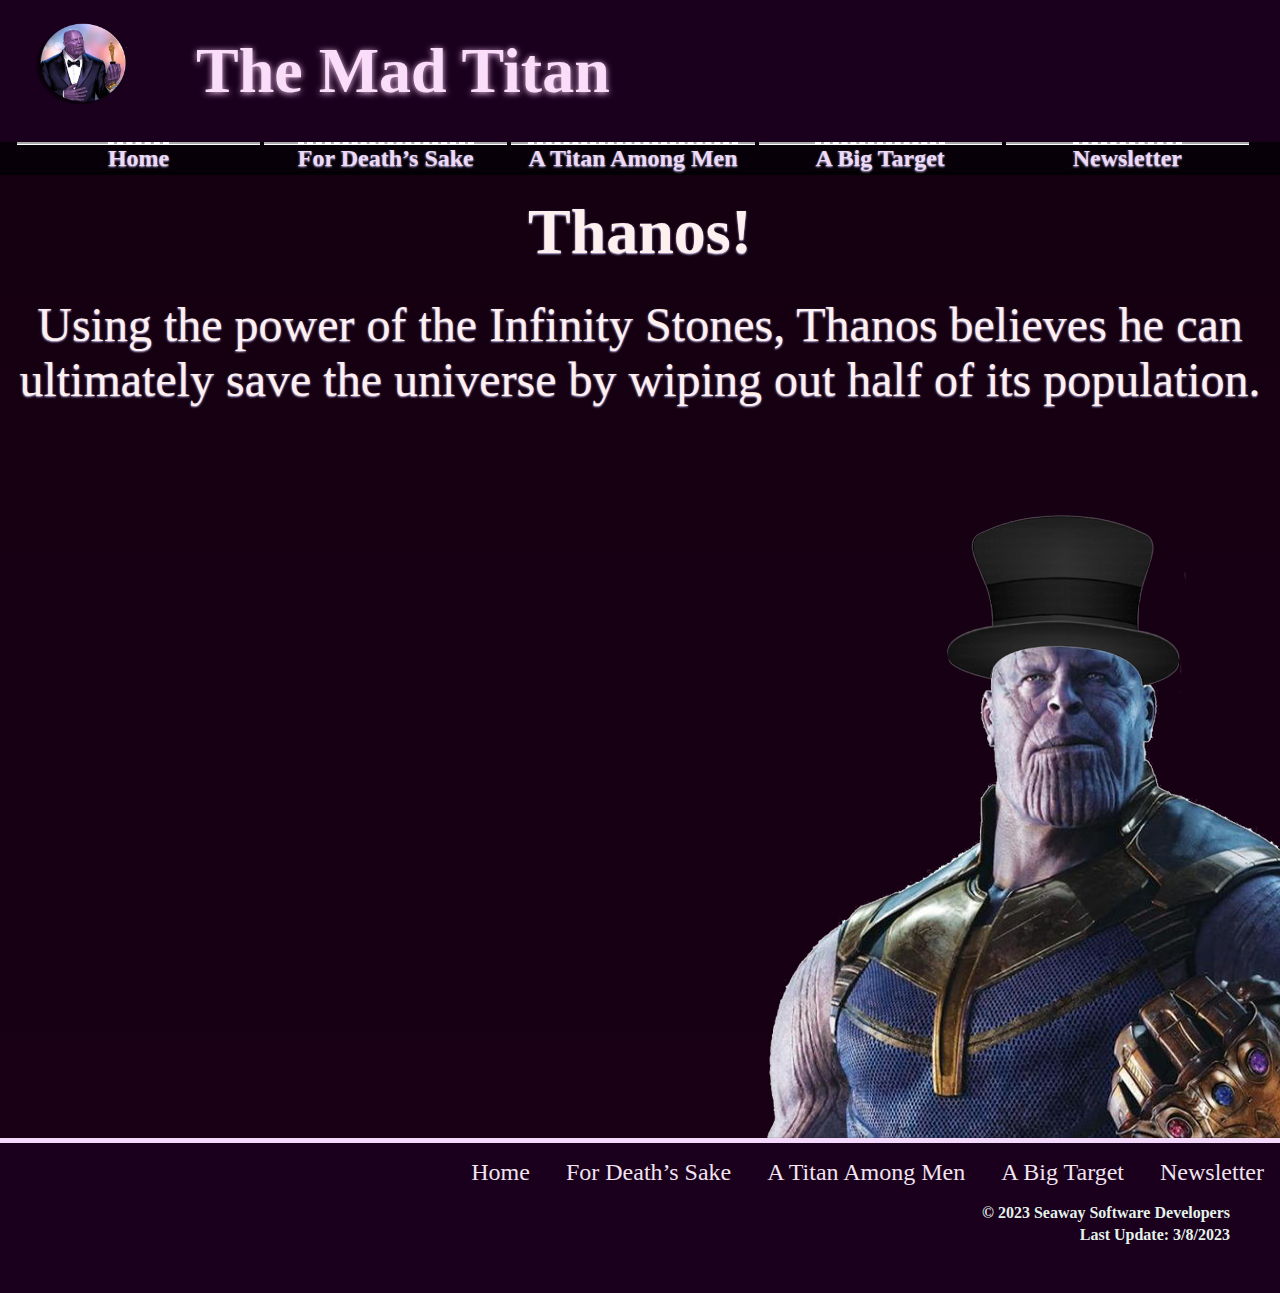
<file: index.html>
<!doctype html>
<html lang="en">
<head>
<meta charset="UTF-8">
<title>a day in the life of thanos?</title>
	<link href="css/styles.css" rel="stylesheet">
	
</head>

<body>
<!-- ////////////////////////////////////////// H E A D E R     A R E A//////////////////////////////////////////////////////  -->

	<header>
		<table> 
	 
		<tr> 
			
			<th> <img  class="thant" src="images/Thanos-pic.png" height="120"  alt="thanos in sute"> 	
		</th>	
			<th class="ttm"> The Mad Titan </th>
			
			</tr>
	</table>
	</header>
<!-- ////////////////////////////////////////// N A V I G A T I O N //////////////////////////////////////////////////////////////-->

	<nav class="hnav"> 
	
		<ul>
		
	<li> <a href="index.html">Home</a> </li>
	<li> <a href="death.html">For Death’s Sake</a> </li>
	<li> <a href="titanman.html">A Titan Among Men</a> </li>
	<li> <a href="bigboy.html">A Big Target</a> </li>
	<li> <a href="newsletter.html">Newsletter</a> </li>

	</ul>
	
	</nav>
	
	<main> 
	<h1> Thanos! </h1>
		
		
		<p class="indexp"> Using the power of the Infinity Stones, Thanos believes he can ultimately save the universe by wiping out half of its population. </p>
		
		<img src="images/thanosHomeHat.png" hight="200" class="thanoshat" alt="thanos holding his  toy">
	</main>
	
	
	
	<footer> 
		
		<nav class="bnav"> 
	
		<ul>
		
	<li> <a href="index.html">Home</a> </li>
	<li> <a href="death.html">For Death’s Sake</a> </li>
	<li> <a href="titanman.html">A Titan Among Men</a> </li>
	<li> <a href="bigboy.html">A Big Target</a> </li>
	<li> <a href="newsletter.html">Newsletter</a> </li>

	</ul>
	<p class="copyright">&copy; 2023 Seaway Software Developers</p>
        <p class="lastUpdate">Last Update: 3/8/2023</p>
			
	</nav>
		
			
</footer>
	
	
	
	
	
	
	
	
	
	
	
	
	
	
	
	
	
	
	
	
	
	
	
	
	
	
	
	
	
	
	
	
	
	
	
	
	
	
	
	
	
	
	
	
	
	
	
	
	
	
	
	
	
	
	
	
	
	
	
	
	
	
	
	
	
	
	
	
	
	
	
	
	
	
	
	
	
	
	
	
	
	
	
	
	
	
	
	
	
	
	
	
	
	
	
	
	
	
	
	
	
	
	
	
	
	
	
	
	
	
	
	
	
	
	
	
	
	
	
	
	
	
	
	
	
	
	
	
	
	
	
	
	
	
	
	
	
	
	
	
</body>
</html>
</file>
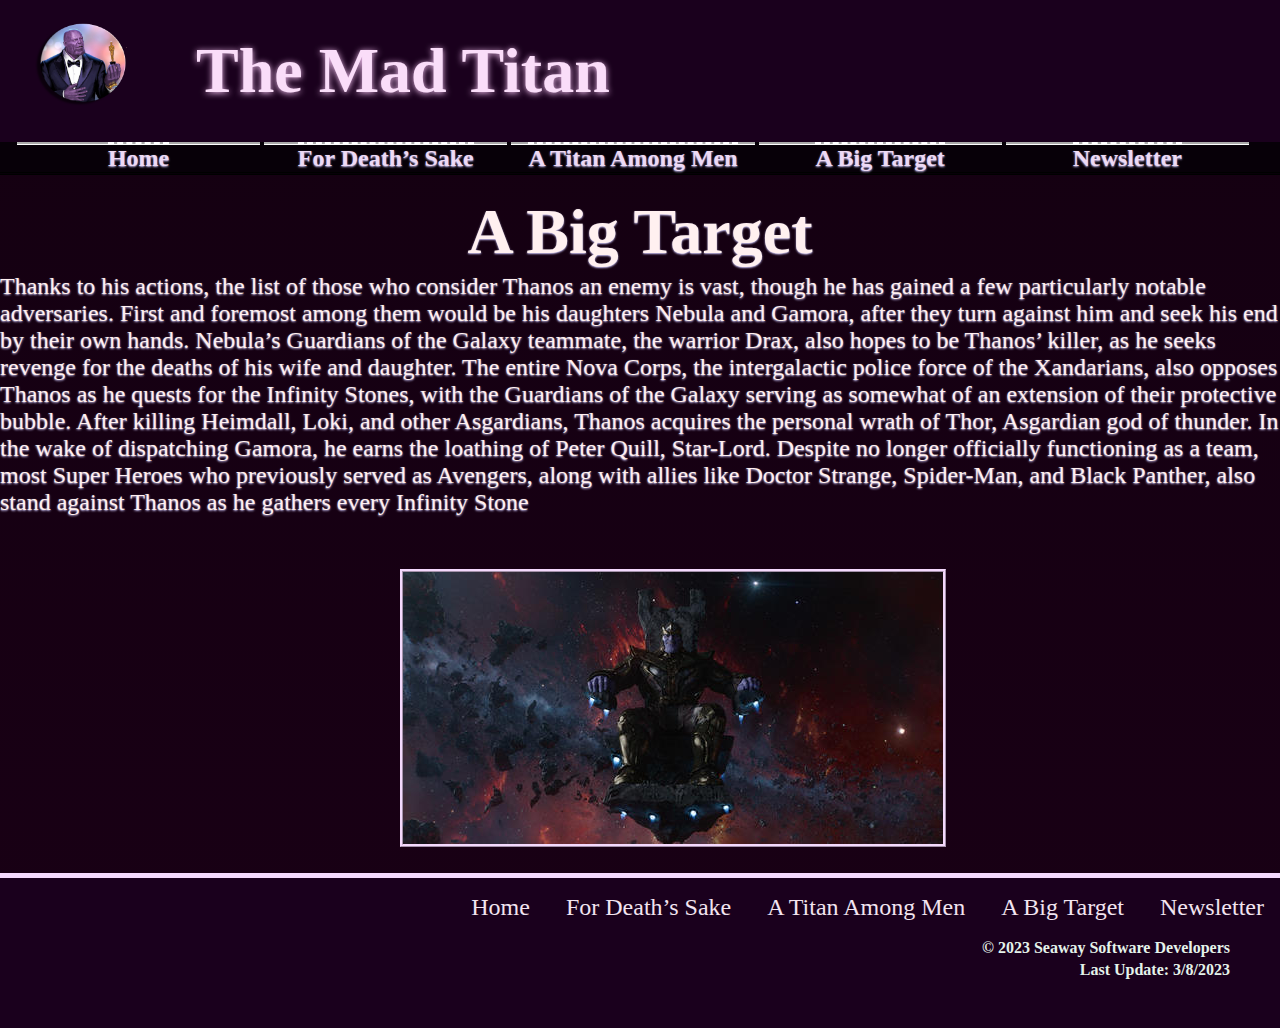
<file: bigboy.html>
<!doctype html>
<html lang="en">
<head>
<meta charset="UTF-8">
<title>a day in the life of thanos?</title>
	<link href="css/styles.css" rel="stylesheet">
	
</head>

<body>
<!-- ////////////////////////////////////////// H E A D E R     A R E A//////////////////////////////////////////////////////  -->

	<header>
		<table> 
	 
		<tr> 
			
			<th> <img  class="thant" src="images/Thanos-pic.png" height="120"  alt="thanos in sute"> 	
		</th>	
			<th class="ttm"> The Mad Titan </th>
			
			</tr>
	</table>
	</header>
<!-- ////////////////////////////////////////// N A V I G A T I O N //////////////////////////////////////////////////////////////-->

	<nav class="hnav"> 
	
		<ul>
		
	<li> <a href="index.html">Home</a> </li>
	<li> <a href="death.html">For Death’s Sake</a> </li>
	<li> <a href="titanman.html">A Titan Among Men</a> </li>
	<li> <a href="bigboy.html">A Big Target</a> </li>
	<li> <a href="newsletter.html">Newsletter</a> </li>

	</ul>
	
	</nav>
	
	<main> 
	<h1> A Big Target </h1>
		
		
		<p class="TITANPAR"> Thanks to his actions, the list of those who consider Thanos an enemy is vast, though he has gained a few particularly notable adversaries. First and foremost among them would be his daughters Nebula and Gamora, after they turn against him and seek his end by their own hands. Nebula’s Guardians of the Galaxy teammate, the warrior Drax, also hopes to be Thanos’ killer, as he seeks revenge for the deaths of his wife and daughter.

The entire Nova Corps, the intergalactic police force of the Xandarians, also opposes Thanos as he quests for the Infinity Stones, with the Guardians of the Galaxy serving as somewhat of an extension of their protective bubble.

After killing Heimdall, Loki, and other Asgardians, Thanos acquires the personal wrath of Thor, Asgardian god of thunder. In the wake of dispatching Gamora, he earns the loathing of Peter Quill, Star-Lord. Despite no longer officially functioning as a team, most Super Heroes who previously served as Avengers, along with allies like Doctor Strange, Spider-Man, and Black Panther, also stand against Thanos as he gathers every Infinity Stone
 </p>
		
		<img src="images/bigTarget.jpg" hight="200" class="thnosimg" alt="thanos holding his  toy">
	</main>
	
	
	
	<footer> 
		
		<nav class="bnav"> 
	
		<ul>
		
	<li> <a href="index.html">Home</a> </li>
	<li> <a href="death.html">For Death’s Sake</a> </li>
	<li> <a href="titanman.html">A Titan Among Men</a> </li>
	<li> <a href="bigboy.html">A Big Target</a> </li>
	<li> <a href="newsletter.html">Newsletter</a> </li>

	</ul>
	<p class="copyright">&copy; 2023 Seaway Software Developers</p>
        <p class="lastUpdate">Last Update: 3/8/2023</p>
			
	</nav>
		
			
</footer>
	
	
	
	
	
	
	
	
	
	
	
	
	
	
	
	
	
	
	
	
	
	
	
	
	
	
	
	
	
	
	
	
	
	
	
	
	
	
	
	
	
	
	
	
	
	
	
	
	
	
	
	
	
	
	
	
	
	
	
	
	
	
	
	
	
	
	
	
	
	
	
	
	
	
	
	
	
	
	
	
	
	
	
	
	
	
	
	
	
	
	
	
	
	
	
	
	
	
	
	
	
	
	
	
	
	
	
	
	
	
	
	
	
	
	
	
	
	
	
	
	
	
	
	
	
	
	
	
	
	
	
	
	
	
	
	
	
	
	
	
</body>
</html>
</file>
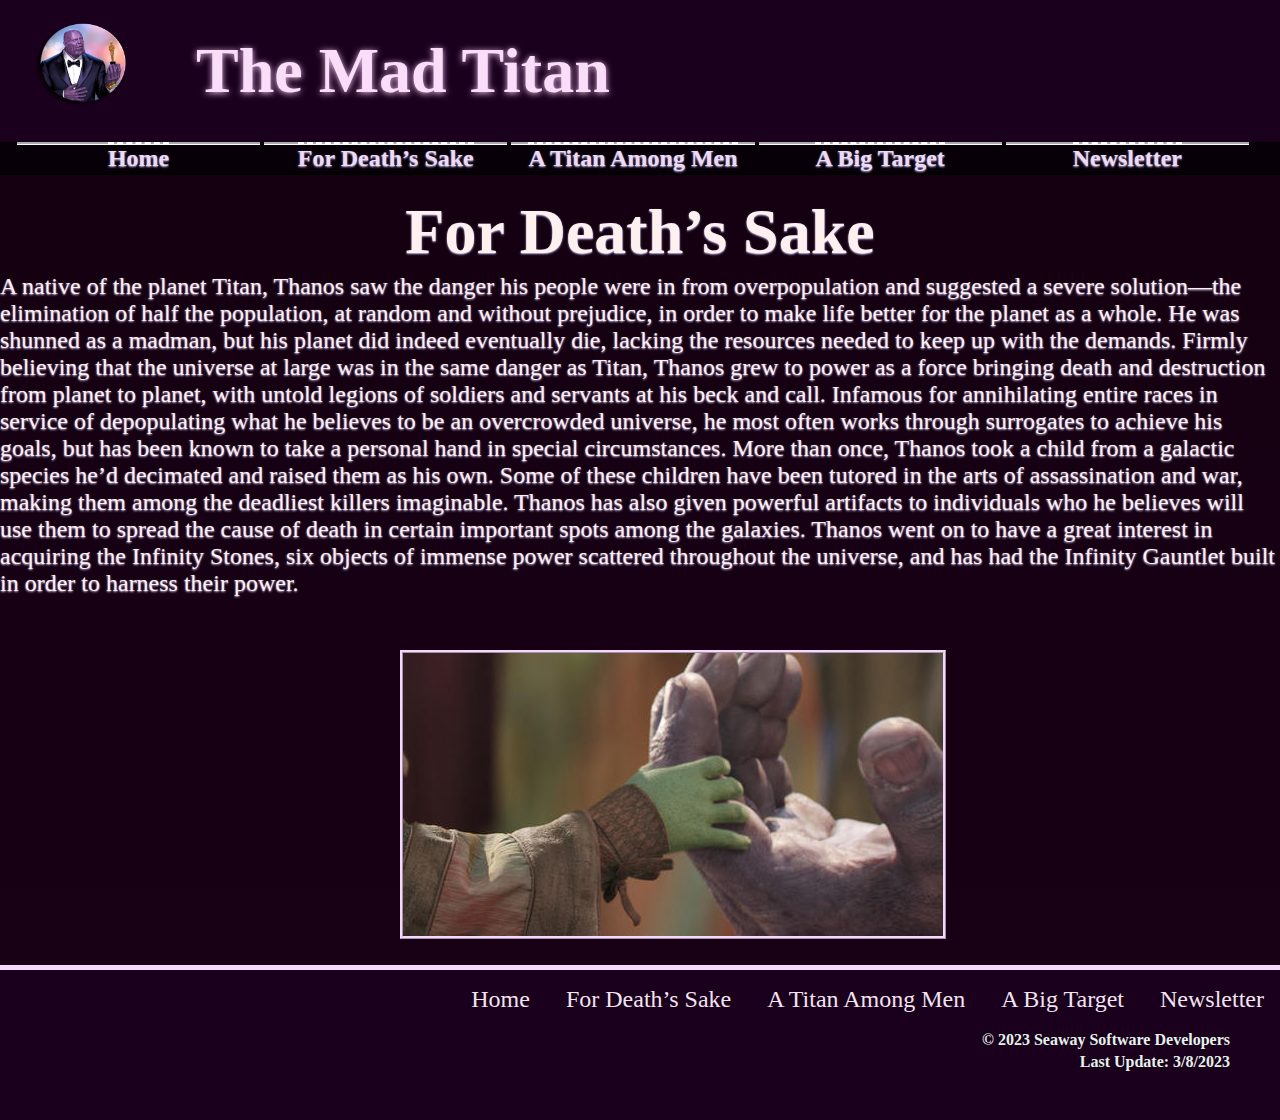
<file: death.html>
<!doctype html>
<html lang="en">
<head>
<meta charset="UTF-8">
<title>a day in the life of thanos?</title>
	<link href="css/styles.css" rel="stylesheet">
	
</head>

<body>
<!-- ////////////////////////////////////////// H E A D E R     A R E A//////////////////////////////////////////////////////  -->

	<header>
		<table> 
	 
		<tr> 
			
			<th> <img  class="thant" src="images/Thanos-pic.png" height="120"  alt="thanos in sute"> 	
		</th>	
			<th class="ttm"> The Mad Titan </th>
			
			</tr>
	</table>
	</header>
<!-- ////////////////////////////////////////// N A V I G A T I O N //////////////////////////////////////////////////////////////-->

	<nav class="hnav"> 
	
		<ul>
		
	<li> <a href="index.html">Home</a> </li>
	<li> <a href="death.html">For Death’s Sake</a> </li>
	<li> <a href="titanman.html">A Titan Among Men</a> </li>
	<li> <a href="bigboy.html">A Big Target</a> </li>
	<li> <a href="newsletter.html">Newsletter</a> </li>

	</ul>
	
	</nav>
	
	<main class="death"> 
	<h1> For Death’s Sake </h1>
		
		
		<p class="deathp"> A native of the planet Titan, Thanos saw the danger his people were in from overpopulation and suggested a severe solution—the elimination of half the population, at random and without prejudice, in order to make life better for the planet as a whole. He was shunned as a madman, but his planet did indeed eventually die, lacking the resources needed to keep up with the demands.

Firmly believing that the universe at large was in the same danger as Titan, Thanos grew to power as a force bringing death and destruction from planet to planet, with untold legions of soldiers and servants at his beck and call. Infamous for annihilating entire races in service of depopulating what he believes to be an overcrowded universe, he most often works through surrogates to achieve his goals, but has been known to take a personal hand in special circumstances.

More than once, Thanos took a child from a galactic species he’d decimated and raised them as his own. Some of these children have been tutored in the arts of assassination and war, making them among the deadliest killers imaginable. Thanos has also given powerful artifacts to individuals who he believes will use them to spread the cause of death in certain important spots among the galaxies.

Thanos went on to have a great interest in acquiring the Infinity Stones, six objects of immense power scattered throughout the universe, and has had the Infinity Gauntlet built in order to harness their power.
 </p>
		
		<img src="images/deathsSake.jpg" hight="200" class="thanoshat" alt="thanos holding his  toy">
	</main>
	
	
	
	<footer> 
		
		<nav class="bnav"> 
	
		<ul>
		
	<li> <a href="index.html">Home</a> </li>
	<li> <a href="death.html">For Death’s Sake</a> </li>
	<li> <a href="titanman.html">A Titan Among Men</a> </li>
	<li> <a href="bigboy.html">A Big Target</a> </li>
	<li> <a href="newsletter.html">Newsletter</a> </li>

	</ul>
	<p class="copyright">&copy; 2023 Seaway Software Developers</p>
        <p class="lastUpdate">Last Update: 3/8/2023</p>
			
	</nav>
		
			
</footer>
	
	
	
	
	
	
	
	
	
	
	
	
	
	
	
	
	
	
	
	
	
	
	
	
	
	
	
	
	
	
	
	
	
	
	
	
	
	
	
	
	
	
	
	
	
	
	
	
	
	
	
	
	
	
	
	
	
	
	
	
	
	
	
	
	
	
	
	
	
	
	
	
	
	
	
	
	
	
	
	
	
	
	
	
	
	
	
	
	
	
	
	
	
	
	
	
	
	
	
	
	
	
	
	
	
	
	
	
	
	
	
	
	
	
	
	
	
	
	
	
	
	
	
	
	
	
	
	
	
	
	
	
	
	
	
	
	
	
	
	
</body>
</html>
</file>
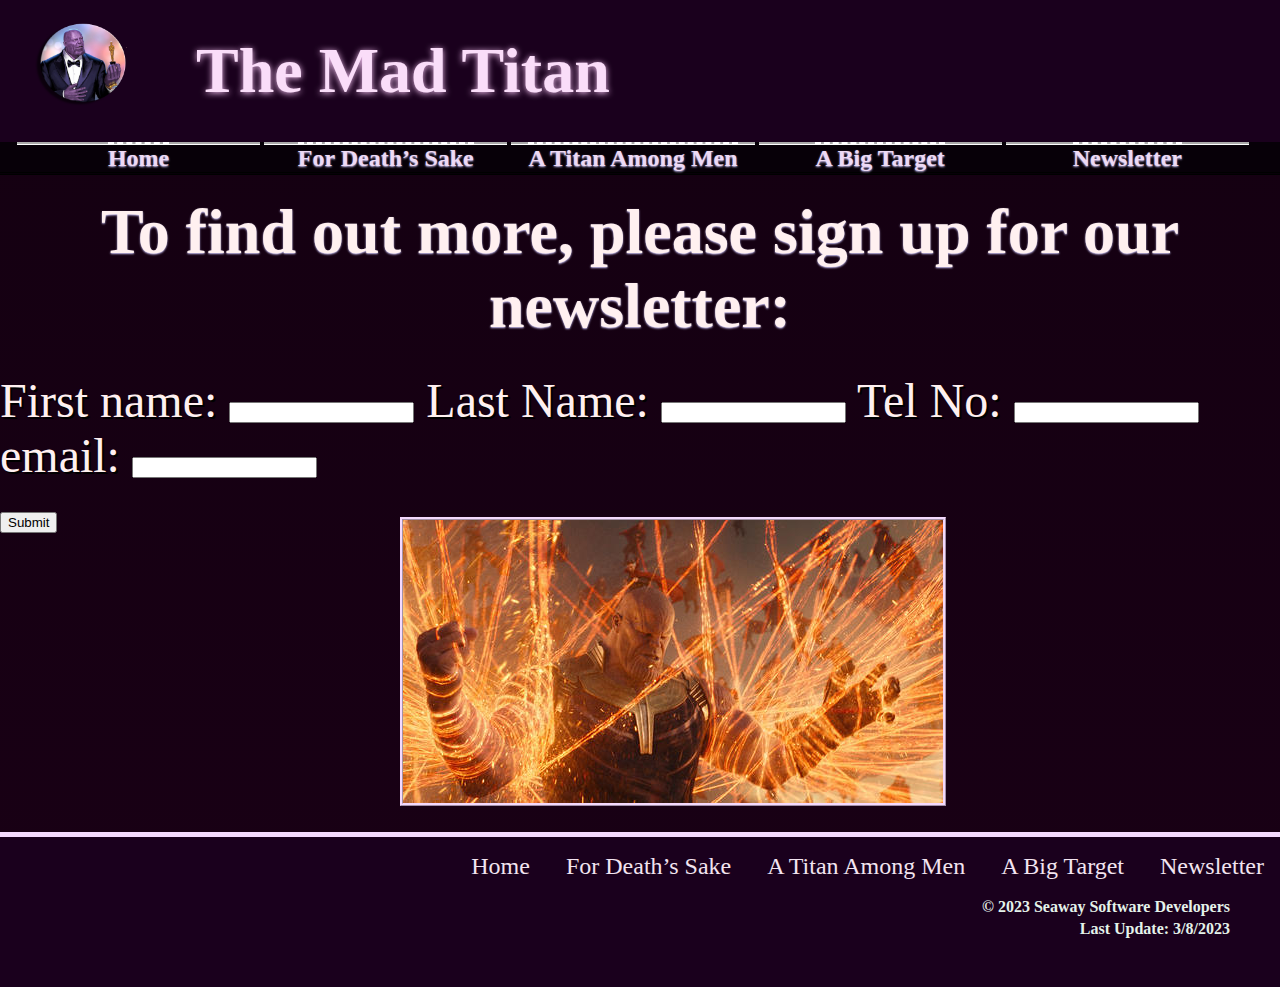
<file: newsletter.html>
<!doctype html>
<html lang="en">
<head>
<meta charset="UTF-8">
<title>a day in the life of thanos?</title>
	<link href="css/styles.css" rel="stylesheet">
	
</head>

<body>
<!-- ////////////////////////////////////////// H E A D E R     A R E A//////////////////////////////////////////////////////  -->

	<header>
		<table> 
	 
		<tr> 
			
			<th> <img  class="thant" src="images/Thanos-pic.png" height="120"  alt="thanos in sute"> 	
		</th>	
			<th class="ttm"> The Mad Titan </th>
			
			</tr>
	</table>
	</header>
<!-- ////////////////////////////////////////// N A V I G A T I O N //////////////////////////////////////////////////////////////-->

	<nav class="hnav"> 
	
		<ul>
		
	<li> <a href="index.html">Home</a> </li>
	<li> <a href="death.html">For Death’s Sake</a> </li>
	<li> <a href="titanman.html">A Titan Among Men</a> </li>
	<li> <a href="bigboy.html">A Big Target</a> </li>
	<li> <a href="newsletter.html">Newsletter</a> </li>

	</ul>
	
	</nav>
	
	<main > 
	<h1 class="findthem"> To find out more, please sign up for our newsletter:
 </h1>
		
		
<!--		<p> </p>-->
		<div class="keyg">   
		<tr>
			<td>
			<label for="fname">First name:</label>
				</td>
				<td><input type="text" id="fname" />
				</td>
			</tr>
			<tr>
				<td><label for="Lname">Last Name:</label>
				</td>
				<td><input type="text" id="Lname" />
				</td>
			</tr>
			<tr>
				
				<td><label for="telnum">Tel No:</label>
				</td>
				<td><input type="telnum" id="telnum" />
				</td>
			</tr>
			<tr>
				<td><label for="email"> email:</label>
				</td>
				<td><input type="email" id="email" />
				</td>
			</tr>
			<tr>
			<div id="sum"> <td colspan="2">
					<button type="submit">Submit</button>
				</td>
			</div>
			</tr>
			</div>
		
		<img src="images/newsletter.jpg" hight="500" class="thnosimg" alt="thanos holding his  toy">
	</main>
	
	
	
	<footer> 
		
		<nav class="bnav"> 
	
		<ul>
		
	<li> <a href="index.html">Home</a> </li>
	<li> <a href="death.html">For Death’s Sake</a> </li>
	<li> <a href="titanman.html">A Titan Among Men</a> </li>
	<li> <a href="bigboy.html">A Big Target</a> </li>
	<li> <a href="newsletter.html">Newsletter</a> </li>

	</ul>
	<p class="copyright">&copy; 2023 Seaway Software Developers</p>
        <p class="lastUpdate">Last Update: 3/8/2023</p>
			
	</nav>
		
			
</footer>
	
	
	
	
	
	
	
	
	
	
	
	
	
	
	
	
	
	
	
	
	
	
	
	
	
	
	
	
	
	
	
	
	
	
	
	
	
	
	
	
	
	
	
	
	
	
	
	
	
	
	
	
	
	
	
	
	
	
	
	
	
	
	
	
	
	
	
	
	
	
	
	
	
	
	
	
	
	
	
	
	
	
	
	
	
	
	
	
	
	
	
	
	
	
	
	
	
	
	
	
	
	
	
	
	
	
	
	
	
	
	
	
	
	
	
	
	
	
	
	
	
	
	
	
	
	
	
	
	
	
	
	
	
	
	
	
	
	
	
	
</body>
</html>
</file>
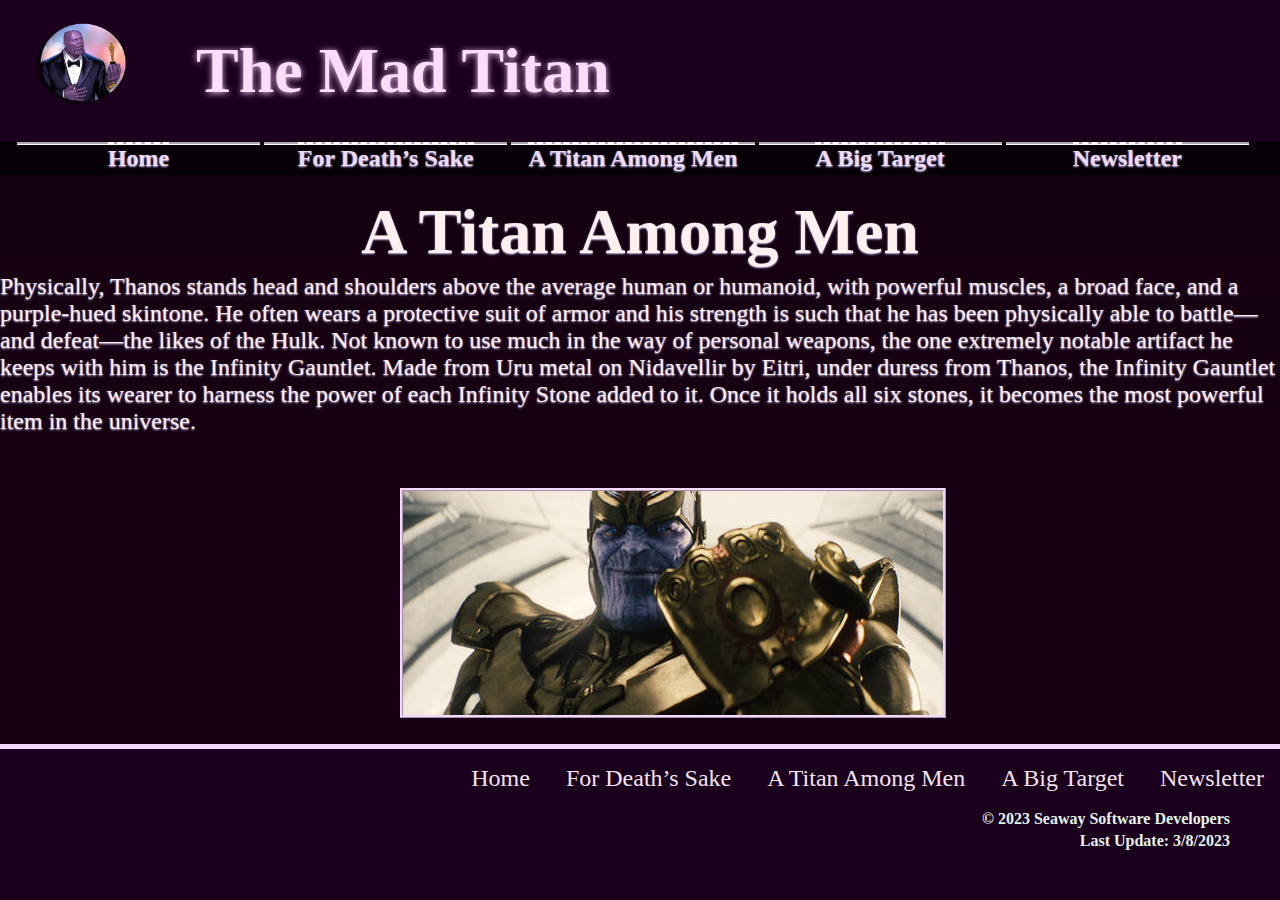
<file: titanman.html>
<!doctype html>
<html lang="en">
<head>
<meta charset="UTF-8">
<title>a day in the life of thanos?</title>
	<link href="css/styles.css" rel="stylesheet">
	
</head>

<body>
<!-- ////////////////////////////////////////// H E A D E R     A R E A//////////////////////////////////////////////////////  -->

	<header>
		<table> 
	 
		<tr> 
			
			<th> <img  class="thant" src="images/Thanos-pic.png" height="120"  alt="thanos in sute"> 	
		</th>	
			<th class="ttm"> The Mad Titan </th>
			
			</tr>
	</table>
	</header>
<!-- ////////////////////////////////////////// N A V I G A T I O N //////////////////////////////////////////////////////////////-->

	<nav class="hnav"> 
	
		<ul>
		
	<li> <a href="index.html">Home</a> </li>
	<li> <a href="death.html">For Death’s Sake</a> </li>
	<li> <a href="titanman.html">A Titan Among Men</a> </li>
	<li> <a href="bigboy.html">A Big Target</a> </li>
	<li> <a href="newsletter.html">Newsletter</a> </li>

	</ul>
	
	</nav>
	
	<main> 
	<h1> A Titan Among Men </h1>
		
		
		<p class="TITANPAR"> Physically, Thanos stands head and shoulders above the average human or humanoid, with powerful muscles, a broad face, and a purple-hued skintone. He often wears a protective suit of armor and his strength is such that he has been physically able to battle—and defeat—the likes of the Hulk.

Not known to use much in the way of personal weapons, the one extremely notable artifact he keeps with him is the Infinity Gauntlet. Made from Uru metal on Nidavellir by Eitri, under duress from Thanos, the Infinity Gauntlet enables its wearer to harness the power of each Infinity Stone added to it. Once it holds all six stones, it becomes the most powerful item in the universe.
 </p>
		
		<img src="images/titanAmongMen.jpg" hight="200" class="thnosimg" alt="thanos holding his  toy">
	</main>
	
	
	
	<footer> 
		
		<nav class="bnav"> 
	
		<ul>
		
	<li> <a href="index.html">Home</a> </li>
	<li> <a href="death.html">For Death’s Sake</a> </li>
	<li> <a href="titanman.html">A Titan Among Men</a> </li>
	<li> <a href="bigboy.html">A Big Target</a> </li>
	<li> <a href="newsletter.html">Newsletter</a> </li>

	</ul>
	<p class="copyright">&copy; 2023 Seaway Software Developers</p>
        <p class="lastUpdate">Last Update: 3/8/2023</p>
			
	</nav>
		
			
</footer>
	
	
	
	
	
	
	
	
	
	
	
	
	
	
	
	
	
	
	
	
	
	
	
	
	
	
	
	
	
	
	
	
	
	
	
	
	
	
	
	
	
	
	
	
	
	
	
	
	
	
	
	
	
	
	
	
	
	
	
	
	
	
	
	
	
	
	
	
	
	
	
	
	
	
	
	
	
	
	
	
	
	
	
	
	
	
	
	
	
	
	
	
	
	
	
	
	
	
	
	
	
	
	
	
	
	
	
	
	
	
	
	
	
	
	
	
	
	
	
	
	
	
	
	
	
	
	
	
	
	
	
	
	
	
	
	
	
	
	
	
</body>
</html>
</file>
<file: css/styles.css>
/* CSS Document */
/*///////////////////////// header rightlogo  ///////////////////////*/

h1, h2, h3, h4, h5, h6, ul, li, a, blockquote, table, header, body, footer, nav, main  {
	padding: 0%;
	margin: 0%;
} 


.thant {
	background-color: #1A001D;
	
		
}
header {
	background-color: #1A001D;
   position: center;
	bottom: 100px;
	right: 8px;
	background-size: 50px 50px;

}
header th {
	color: #FADDF9;
	text-shadow: 0px 0.5px 6px #F6C4F4;
text-align: left;
	font-size: 4em;
	font-family: Cambria, "Hoefler Text", "Liberation Serif", Times, "Times New Roman", "serif";
}
.ttm{
	position: relative;
	left: 5%
}

/************************** NAV SECTION **********************************/

.hnav {
	background-color: #070008;
	 border-bottom: double;
}

.hnav ul{
	display: block;
    padding-left: 0px;
	padding-right: 0px;
	position: relative;
	left: 17px;
}
.hnav ul li {
	display: inline-block;
    list-style: none;
	width: 19%;
	text-align: center;
	border-top: groove #FFFFFF;
	text-decoration: none;
	border-spacing: 50px;
}


.hnav li a {
	  color:#EDDAF5;
    font-size: 1.5em;
/*    padding: 0 1.3em;*/
    text-decoration: none;
	font-weight: bold;
	border-top: dashed #FFFFFF;
	font-family: Cambria, "Hoefler Text", "Liberation Serif", Times, "Times New Roman", "serif";
	text-shadow: 0px 0.5px 2px #CBC4F6;

}
.hnav a:hover{
	color: #070008;
	background-color: #EDDAF5;
	text-decoration: underline;
	font-size: 1.6em;
}


/************************** BODY SECTION **********************************/
body {
	background-image: linear-gradient(180deg, #140011, #190015);
	overflow-x: hidden;

}

body h1{
font-family: "Lucida Grande", "Lucida Sans Unicode", "Lucida Sans", "DejaVu Sans", Verdana, "sans-serif"active;
	color: #FFF0F0; 
		text-shadow: 0px 0.5px 2px #CCC4F6;
position: relative;
	text-align: center;
top: 20px;
	font-size: 4em;
}


.indexp {
	color: #FFF0F0;
	font-family: "Lucida Grande", "Lucida Sans Unicode", "Lucida Sans", "DejaVu Sans", Verdana, "sans-serif"active;
		text-shadow: 0px 0.5px 2px #CCC4F6;
	text-align: center;
	font: bolder;
	font-size: 3em;

} 

.thanoshat {
	position: relative;
	left: 400px;
	top: 3.8px
}
.deathp {
	color: #FFF0F0;
	font-family: "Lucida Grande", "Lucida Sans Unicode", "Lucida Sans", "DejaVu Sans", Verdana, "sans-serif"active;
		text-shadow: 0px 0.5px 2px #CCC4F6;
	text-align: left;
	font: bolder;
	font-size: 1.5em;	
	
}
.death img {
	border:  ridge #F4D9FD;
	margin: 2% 0;
}
.TITANPAR {
		color: #FFF0F0;
	font-family: "Lucida Grande", "Lucida Sans Unicode", "Lucida Sans", "DejaVu Sans", Verdana, "sans-serif"active;
		text-shadow: 0px 0.5px 2px #CCC4F6;
	text-align: left;
	font: bolder;
	font-size: 1.5em;
}
.thnosimg {
	border:  ridge #F4D9FD;
	margin: 2% 0;
	position: relative;
	left: 400px;
	top: 3.8px
	
}
.keyg{
	position: relative;
	top: 50px;
}
.keyg {
	
	
	font-size: 300%;
		font-family: Cambria, "Hoefler Text", "Liberation Serif", Times, "Times New Roman", "serif";
color: #FFF0F0;
	text-shadow: 2px 2px #000000 ;
	position: relative;

}
.findthem{
	font-family: "Lucida Grande", "Lucida Sans Unicode", "Lucida Sans", "DejaVu Sans", Verdana, "sans-serif"active;
	color: #FFF0F0; 
		text-shadow: 0px 0.5px 2px #CCC4F6;
position: relative;
	text-align: center;
top: 20px;
	font-size: 4em;
}
/************************** footer & Botom navigation  **********************************/

footer {
	color: #EDDAF5;
	clear: both;
    height: 150px;
	background-color: #1A001D;
	border-top: solid thick #F4D9FD;
	
}

footer nav ul {
    display: block;
    float: right;
}

footer nav ul li {
    display: inline-block;
    list-style: none;
    padding: 1em;
}

footer nav ul li a {
    color: #F2E4F0;
    text-decoration: none;
    font-size: 1.5em;
}
    
footer nav ul li a:hover {
    color: #1A001D;
    text-decoration: underline;
			text-shadow: 0px 1px 2px #FFCCF6;
	font-size: 1.9em;

}

footer p {
    clear: right;
    float: right;
    color: #E4F2EA;
    font-weight: bold;
    text-align: center;
    margin: 2px;
    margin-right: 50px;

}
</file>
